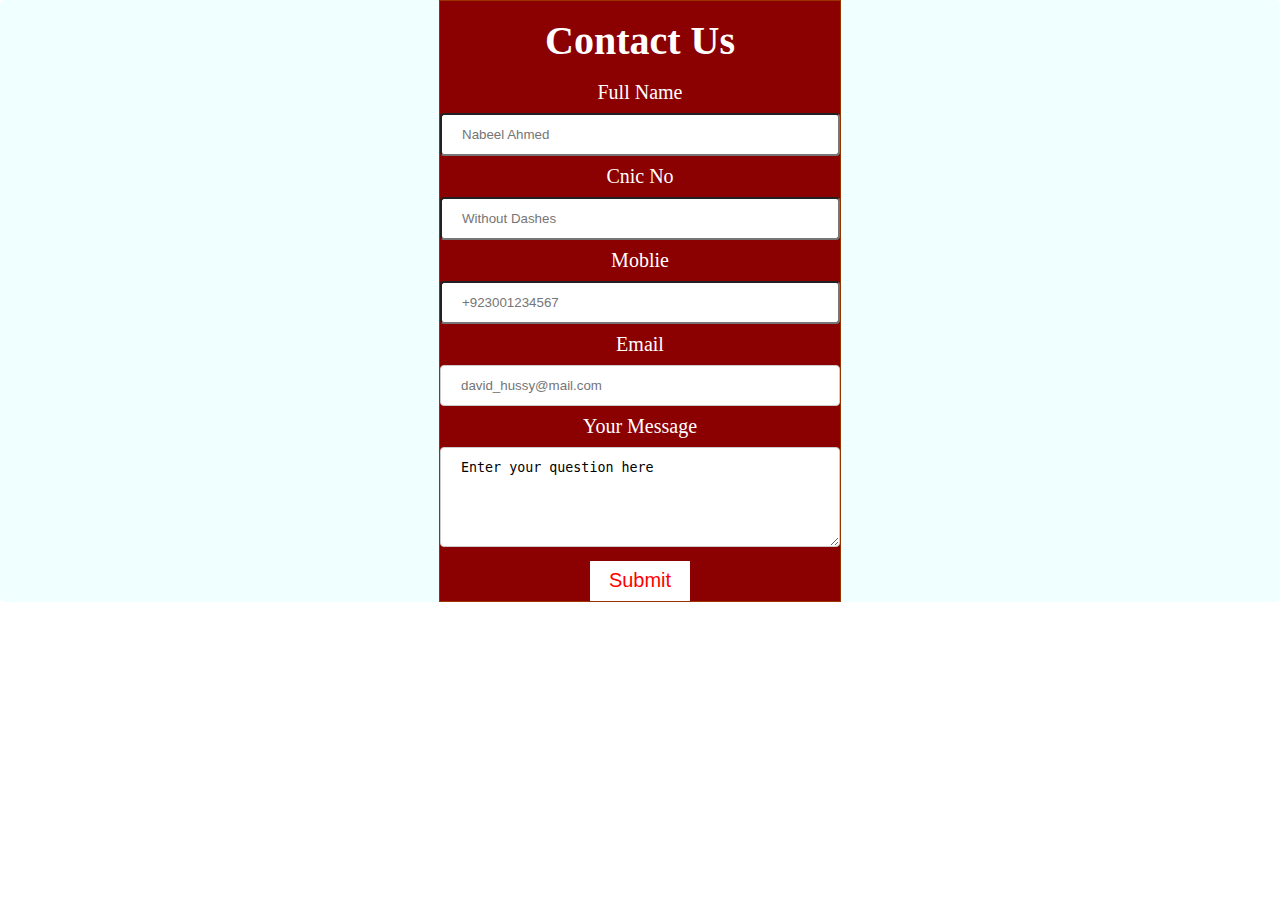
<file: pages/contact.html>
<!DOCTYPE html>

<html lang="en" xmlns="http://www.w3.org/1999/xhtml">
<head>
    <meta charset="utf-8" />
    <title>Contact  </title>
</head>
<body>

        <style>
                body{
                  margin: 0px auto;
                  font-size: 20px;
                  font-family:'Segoe UI', Roboto, Oxygen, Ubuntu, Cantarell;
              
                  
                  
                  }
                div{
                border-radius: 5px;
                padding: 0px;
                background-color:azure;
              
                
              
              }
                  form{
                    background-color:darkred;
                   border: 01px solid #993300;
                    width: 400px;
                    height: 600px;
                    display: inline-block;
                    line-height: 25px;
                    color:white;   
                    
                  }
                  
                  input[type=text]{
                     width: 100%;
                    padding: 12px 20px;
                    margin: 8px 0;
                    display: inline-block;
                      border-radius: 4px;
                     box-sizing: border-box;
              
                  }
              
                  input[type=email]{
                    width: 100%;
                    padding: 12px 20px;
                    margin: 8px 0;
                    display: inline-block;
                     border: 1px solid #ccc;
                     border-radius: 4px;
                     box-sizing: border-box;
                  }
                  textarea[type=text]{
                    width: 100%;
                    height: 100px;
                    padding: 12px 20px;
                    margin: 8px 0;
                    display: inline-block;
                     border: 1px solid #ccc;
                     border-radius: 4px;
                     box-sizing: border-box;
              
                  }
                  input[type=submit]{
                    width: 100px;
                    height: 40px;
                    font-size: 20px;
                    background-color:white;
                    color:red;
                    border:none;
                  }
                  input[type=submit]:hover{
                    background-color:black;
                    color:white;
                    cursor: pointer;
                  }
                  
               </style>
              <body> 
               <center>
                
                <div> 
                <form>
                <h1>Contact Us</h1>
                Full Name  <input type="text" placeholder="Nabeel Ahmed"  name="FullName" required="">
                Cnic No <input type="text" placeholder="Without Dashes" required="">
                Moblie <input type="text" placeholder="+923001234567" required="">
                Email <input type="email" name="userid" placeholder="david_hussy@mail.com"><br>
                Your Message<textarea type="text" name="question" required="">Enter your question here</textarea>
              
              <!--  Address<textarea type="text" placeholder="Present/Current Complete Address"></textarea><br>-->
                <input type="submit" value="Submit">
              
              </div>
              
              </center>
</body>
</html>
</file>
